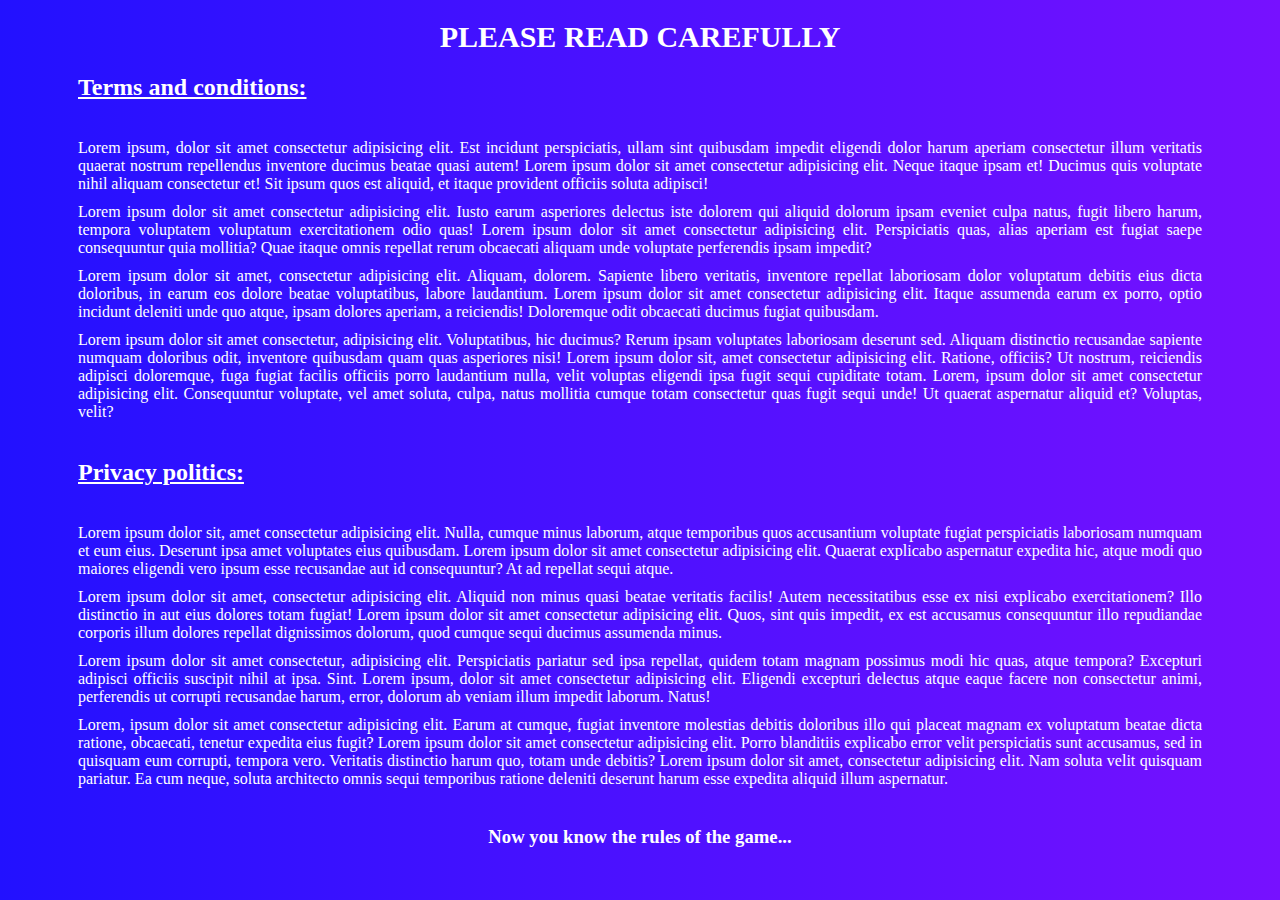
<file: terms-privacy.html>
<!DOCTYPE html>
<html lang="en">
<head>
    <meta charset="UTF-8">
    <meta name="viewport" content="width=device-width, initial-scale=1.0">
    <meta name="description" content="Terms, politics and privacy politics of tecnoilly .INC">
    <title>Terms and Privacy</title>
    <style>
        p, h2, h3 {
            text-align: justify;
            margin: 10px 70px;
        }
        /* why not? */
        @media (max-width: 1000px) {
            p, h2, h3 {
            margin: 10px 50px;
            }
        }
        @media (max-width:650px) {
            p, h2, h3 {
            margin: 10px 30px;
            }
        }
        @media (max-width:350px) {
            h1 {
                font-size: 1.2em;
            }
            h2 {
                font-size: 1em;
                margin-bottom: -20px;
                text-align: center;
            }
            h3 {
                font-size: 0.8em;
                margin: 0 5px;
                text-align: center;
            }
            p {
                margin: 25px 5px;
            }
            #privacy {
                margin-bottom: 20px;
            }
        }
    </style>
</head>
<body style="background: linear-gradient(90deg, #21f, #71f); color: #fff;">
    <h1 style="font-size: 30px; text-align: center;">PLEASE READ CAREFULLY</h1>
    <h2 id="terms"><u>Terms and conditions:</u></h2>
    <br>
    <p>Lorem ipsum, dolor sit amet consectetur adipisicing elit. Est incidunt perspiciatis, ullam sint quibusdam impedit eligendi dolor harum aperiam consectetur illum veritatis quaerat nostrum repellendus inventore ducimus beatae quasi autem! Lorem ipsum dolor sit amet consectetur adipisicing elit. Neque itaque ipsam et! Ducimus quis voluptate nihil aliquam consectetur et! Sit ipsum quos est aliquid, et itaque provident officiis soluta adipisci!</p>
    <p>Lorem ipsum dolor sit amet consectetur adipisicing elit. Iusto earum asperiores delectus iste dolorem qui aliquid dolorum ipsam eveniet culpa natus, fugit libero harum, tempora voluptatem voluptatum exercitationem odio quas! Lorem ipsum dolor sit amet consectetur adipisicing elit. Perspiciatis quas, alias aperiam est fugiat saepe consequuntur quia mollitia? Quae itaque omnis repellat rerum obcaecati aliquam unde voluptate perferendis ipsam impedit?</p>
    <p>Lorem ipsum dolor sit amet, consectetur adipisicing elit. Aliquam, dolorem. Sapiente libero veritatis, inventore repellat laboriosam dolor voluptatum debitis eius dicta doloribus, in earum eos dolore beatae voluptatibus, labore laudantium. Lorem ipsum dolor sit amet consectetur adipisicing elit. Itaque assumenda earum ex porro, optio incidunt deleniti unde quo atque, ipsam dolores aperiam, a reiciendis! Doloremque odit obcaecati ducimus fugiat quibusdam.</p>
    <p>Lorem ipsum dolor sit amet consectetur, adipisicing elit. Voluptatibus, hic ducimus? Rerum ipsam voluptates laboriosam deserunt sed. Aliquam distinctio recusandae sapiente numquam doloribus odit, inventore quibusdam quam quas asperiores nisi! Lorem ipsum dolor sit, amet consectetur adipisicing elit. Ratione, officiis? Ut nostrum, reiciendis adipisci doloremque, fuga fugiat facilis officiis porro laudantium nulla, velit voluptas eligendi ipsa fugit sequi cupiditate totam. Lorem, ipsum dolor sit amet consectetur adipisicing elit. Consequuntur voluptate, vel amet soluta, culpa, natus mollitia cumque totam consectetur quas fugit sequi unde! Ut quaerat aspernatur aliquid et? Voluptas, velit?</p>
    <br>
    <h2 id="privacy"><u>Privacy politics:</u></h2><br>
    <p>Lorem ipsum dolor sit, amet consectetur adipisicing elit. Nulla, cumque minus laborum, atque temporibus quos accusantium voluptate fugiat perspiciatis laboriosam numquam et eum eius. Deserunt ipsa amet voluptates eius quibusdam. Lorem ipsum dolor sit amet consectetur adipisicing elit. Quaerat explicabo aspernatur expedita hic, atque modi quo maiores eligendi vero ipsum esse recusandae aut id consequuntur? At ad repellat sequi atque.</p>
    <p>Lorem ipsum dolor sit amet, consectetur adipisicing elit. Aliquid non minus quasi beatae veritatis facilis! Autem necessitatibus esse ex nisi explicabo exercitationem? Illo distinctio in aut eius dolores totam fugiat! Lorem ipsum dolor sit amet consectetur adipisicing elit. Quos, sint quis impedit, ex est accusamus consequuntur illo repudiandae corporis illum dolores repellat dignissimos dolorum, quod cumque sequi ducimus assumenda minus.</p>
    <p>Lorem ipsum dolor sit amet consectetur, adipisicing elit. Perspiciatis pariatur sed ipsa repellat, quidem totam magnam possimus modi hic quas, atque tempora? Excepturi adipisci officiis suscipit nihil at ipsa. Sint. Lorem ipsum, dolor sit amet consectetur adipisicing elit. Eligendi excepturi delectus atque eaque facere non consectetur animi, perferendis ut corrupti recusandae harum, error, dolorum ab veniam illum impedit laborum. Natus!</p>
    <p>Lorem, ipsum dolor sit amet consectetur adipisicing elit. Earum at cumque, fugiat inventore molestias debitis doloribus illo qui placeat magnam ex voluptatum beatae dicta ratione, obcaecati, tenetur expedita eius fugit? Lorem ipsum dolor sit amet consectetur 
    adipisicing elit. Porro blanditiis explicabo error velit perspiciatis sunt accusamus, sed in quisquam eum corrupti, tempora vero. Veritatis distinctio harum quo, totam unde debitis? Lorem ipsum dolor sit amet, consectetur adipisicing elit. Nam soluta velit quisquam pariatur. Ea cum neque, soluta architecto omnis sequi temporibus ratione deleniti deserunt harum esse expedita aliquid illum aspernatur.</p>
    <br>
    <h3 id="rules" style="text-align: center;">Now you know the rules of the game...</h3>
    <br>
</body>
</html>
</file>
